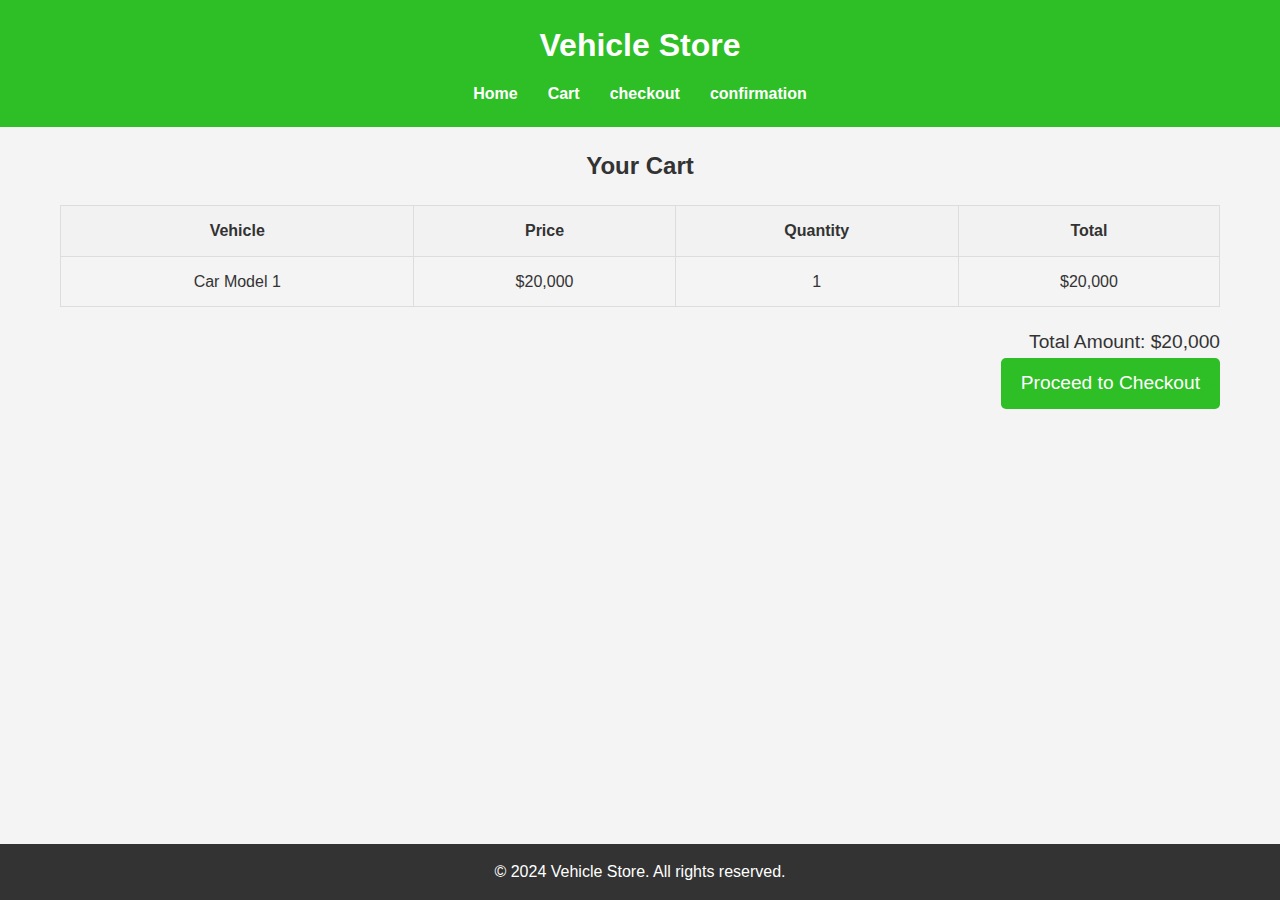
<file: Cart.html>
<!DOCTYPE html>
<html lang="en">

<head>
    <meta charset="UTF-8">
    <meta name="viewport" content="width=device-width, initial-scale=1.0">
    <title>Vehicle Store - Cart</title>
    <link rel="icon" href="img/muscle-car-logo-illustration-emblem-design-on-white-background-free-vector.jpg">
    <link rel="stylesheet" href="Cart.css">
</head>

<body>
    <header>
        <h1>Vehicle Store</h1>
        <nav>
            <ul>
                <li><a href="index.html">Home</a></li>
                <li><a href="Cart.html">Cart</a></li>
                <li><a href="chaeckout.html">checkout</a></li>
                <li><a href="confirmation.html">confirmation</a></li>
            </ul>
        </nav>
    </header>

    <main>
        <h2>Your Cart</h2>
        <table>
            <thead>
                <tr>
                    <th>Vehicle</th>
                    <th>Price</th>
                    <th>Quantity</th>
                    <th>Total</th>
                </tr>
            </thead>
            <tbody>
                <!-- Example Cart Item -->
                <tr>
                    <td>Car Model 1</td>
                    <td>$20,000</td>
                    <td>1</td>
                    <td>$20,000</td>
                </tr>
                <!-- Repeat similar rows for other cart items -->
            </tbody>
        </table>
        <div class="cart-summary">
            <p>Total Amount: $20,000</p>
            <a href="chaeckout.html" class="checkout-button">Proceed to Checkout</a>
        </div>
    </main>

    <footer>
        <p>&copy; 2024 Vehicle Store. All rights reserved.</p>
    </footer>
</body>

</html>
</file>
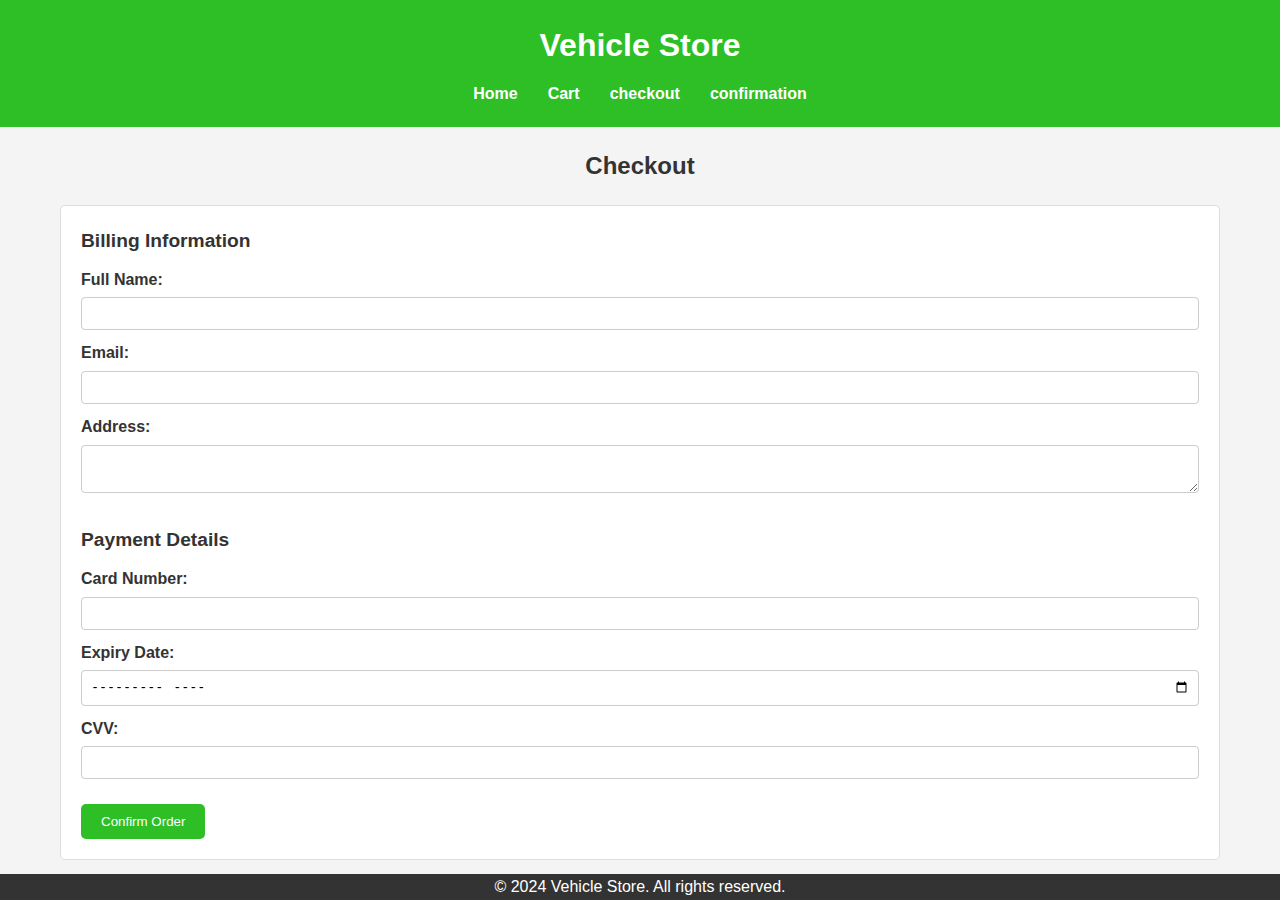
<file: chaeckout.html>
<!DOCTYPE html>
<html lang="en">

<head>
    <meta charset="UTF-8">
    <meta name="viewport" content="width=device-width, initial-scale=1.0">
    <title>Vehicle Store - Checkout</title>
    <link rel="icon" href="img/muscle-car-logo-illustration-emblem-design-on-white-background-free-vector.jpg">
    <link rel="stylesheet" href="chaeckout.css">
</head>

<body>
    <header>
        <h1>Vehicle Store</h1>
        <nav>
            <ul>
                <li><a href="index.html">Home</a></li>
                <li><a href="Cart.html">Cart</a></li>
                <li><a href="chaeckout.html">checkout</a></li>
                <li><a href="confirmation.html">confirmation</a></li>
            </ul>
        </nav>
    </header>

    <main>
        <h2>Checkout</h2>
        <form action="confirmation.html" method="POST">
            <fieldset>
                <legend>Billing Information</legend>
                <label for="name">Full Name:</label>
                <input type="text" id="name" name="name" required>

                <label for="email">Email:</label>
                <input type="email" id="email" name="email" required>

                <label for="address">Address:</label>
                <textarea id="address" name="address" required></textarea>
            </fieldset>

            <fieldset>
                <legend>Payment Details</legend>
                <label for="card">Card Number:</label>
                <input type="text" id="card" name="card" required>

                <label for="expiry">Expiry Date:</label>
                <input type="month" id="expiry" name="expiry" required>

                <label for="cvv">CVV:</label>
                <input type="number" id="cvv" name="cvv" required>
            </fieldset>

            <button type="submit" class="submit-button">Confirm Order</button>
        </form>
    </main>

    <footer>
        <p>&copy; 2024 Vehicle Store. All rights reserved.</p>
    </footer>
</body>

</html>
</file>
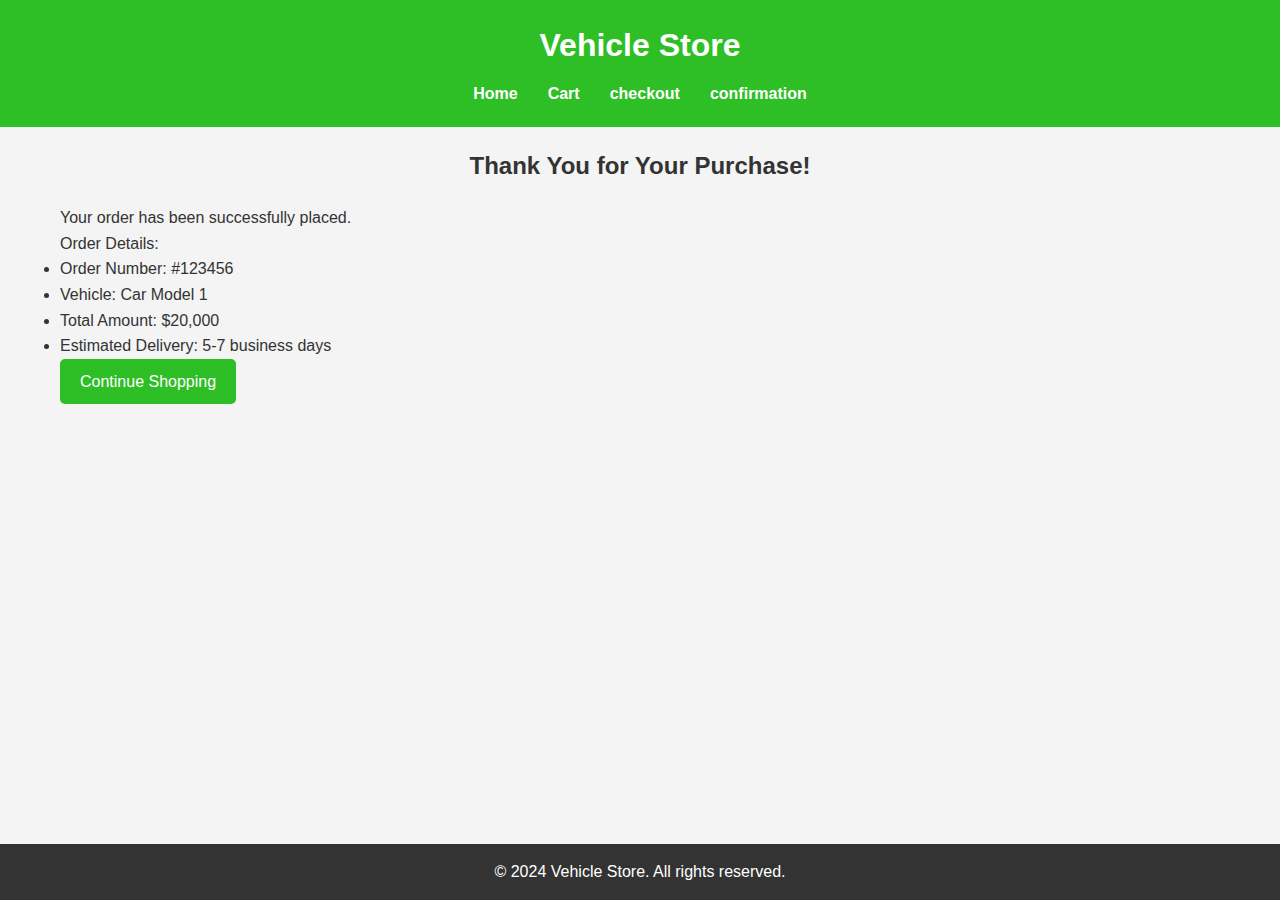
<file: confirmation.html>
<!DOCTYPE html>
<html lang="en">

<head>
    <meta charset="UTF-8">
    <meta name="viewport" content="width=device-width, initial-scale=1.0">
    <title>Vehicle Store - Order Confirmation</title>
    <link rel="icon" href="img/muscle-car-logo-illustration-emblem-design-on-white-background-free-vector.jpg">
    <link rel="stylesheet" href="confirmation.css">
</head>

<body>
    <header>
        <h1>Vehicle Store</h1>
        <nav>
            <ul>
                <li><a href="index.html">Home</a></li>
                <li><a href="Cart.html">Cart</a></li>
                <li><a href="chaeckout.html">checkout</a></li>
                <li><a href="confirmation.html">confirmation</a></li>
            </ul>
        </nav>
    </header>

    <main>
        <h2>Thank You for Your Purchase!</h2>
        <p>Your order has been successfully placed.</p>
        <p>Order Details:</p>
        <ul>
            <li>Order Number: #123456</li>
            <li>Vehicle: Car Model 1</li>
            <li>Total Amount: $20,000</li>
            <li>Estimated Delivery: 5-7 business days</li>
        </ul>
        <a href="index.html" class="continue-button">Continue Shopping</a>
    </main>

    <footer>
        <p>&copy; 2024 Vehicle Store. All rights reserved.</p>
    </footer>
</body>

</html>
</file>
<file: Cart.css>
/* Reset some default styles */
* {
    margin: 0;
    padding: 0;
    box-sizing: border-box;
}

/* Body Styling */
body {
    font-family: Arial, sans-serif;
    background-color: #f4f4f4;
    color: #333;
    line-height: 1.6;
}

/* Header Styling */
header {
    background-color: #2ebe26;
    color: #fff;
    padding: 20px 0;
    text-align: center;
}

header h1 {
    margin-bottom: 10px;
}

nav ul {
    list-style: none;
    display: flex;
    justify-content: center;
}

nav li {
    margin: 0 15px;
}

nav a {
    color: #fff;
    text-decoration: none;
    font-weight: bold;
}

nav a:hover {
    text-decoration: underline;
}

/* Main Content Styling */
main {
    padding: 20px;
    max-width: 1200px;
    margin: auto;
}

h2 {
    margin-bottom: 20px;
    text-align: center;
}

/* Product Grid Styling */
.product-grid {
    display: grid;
    grid-template-columns: repeat(auto-fit, minmax(250px, 1fr));
    gap: 20px;
}

.product-card {
    background-color: #fff;
    padding: 15px;
    border: 1px solid #ddd;
    text-align: center;
    border-radius: 5px;
}

.product-card img {
    max-width: 100%;
    height: auto;
    border-bottom: 1px solid #ddd;
    padding-bottom: 15px;
    margin-bottom: 15px;
}

.product-card h3 {
    margin-bottom: 10px;
}

.product-card p {
    margin-bottom: 15px;
    font-size: 1.1em;
    color: #555;
}

.product-card button {
    padding: 10px 20px;
    background-color: #28a745;
    border: none;
    color: #fff;
    cursor: pointer;
    border-radius: 5px;
}

.product-card button:hover {
    background-color: #218838;
}

/* Table Styling for Cart */
table {
    width: 100%;
    border-collapse: collapse;
    margin-bottom: 20px;
}

table, th, td {
    border: 1px solid #ddd;
}

th, td {
    padding: 12px;
    text-align: center;
}

th {
    background-color: #f2f2f2;
}

.cart-summary {
    text-align: right;
    font-size: 1.2em;
}

.checkout-button, .submit-button, .continue-button {
    display: inline-block;
    padding: 10px 20px;
    background-color: #2ebe26;
    color: #fff;
    text-decoration: none;
    border: none;
    border-radius: 5px;
    cursor: pointer;
}

.checkout-button:hover, .submit-button:hover, .continue-button:hover {
    background-color: #0056b3;
}

/* Form Styling for Checkout */
form {
    background-color: #fff;
    padding: 20px;
    border: 1px solid #ddd;
    border-radius: 5px;
}

fieldset {
    border: none;
    margin-bottom: 15px;
}

legend {
    font-size: 1.2em;
    margin-bottom: 10px;
    font-weight: bold;
}

label {
    display: block;
    margin-bottom: 5px;
    font-weight: bold;
}

input[type="text"],
input[type="email"],
input[type="number"],
input[type="month"],
textarea {
    width: 100%;
    padding: 8px;
    margin-bottom: 10px;
    border: 1px solid #ccc;
    border-radius: 4px;
}

textarea {
    resize: vertical;
}

/* Footer Styling */
footer {
    background-color: #333;
    color: #fff;
    text-align: center;
    padding: 15px 0;
    margin-top: 40px;
    position: fixed;
    width: 100%;
    bottom: 0;
}
</file>
<file: chaeckout.css>
/* Reset some default styles */
* {
    margin: 0;
    padding: 0;
    box-sizing: border-box;
}

/* Body Styling */
body {
    font-family: Arial, sans-serif;
    background-color: #f4f4f4;
    color: #333;
    line-height: 1.6;
}

/* Header Styling */
header {
    background-color: #2ebe26;
    color: #fff;
    padding: 20px 0;
    text-align: center;
}

header h1 {
    margin-bottom: 10px;
}

nav ul {
    list-style: none;
    display: flex;
    justify-content: center;
}

nav li {
    margin: 0 15px;
}

nav a {
    color: #fff;
    text-decoration: none;
    font-weight: bold;
}

nav a:hover {
    text-decoration: underline;
}

/* Main Content Styling */
main {
    padding: 20px;
    max-width: 1200px;
    margin: auto;
}

h2 {
    margin-bottom: 20px;
    text-align: center;
}

/* Product Grid Styling */
.product-grid {
    display: grid;
    grid-template-columns: repeat(auto-fit, minmax(250px, 1fr));
    gap: 20px;
}

.product-card {
    background-color: #fff;
    padding: 15px;
    border: 1px solid #ddd;
    text-align: center;
    border-radius: 5px;
}

.product-card img {
    max-width: 100%;
    height: auto;
    border-bottom: 1px solid #ddd;
    padding-bottom: 15px;
    margin-bottom: 15px;
}

.product-card h3 {
    margin-bottom: 10px;
}

.product-card p {
    margin-bottom: 15px;
    font-size: 1.1em;
    color: #555;
}

.product-card button {
    padding: 10px 20px;
    background-color: #28a745;
    border: none;
    color: #fff;
    cursor: pointer;
    border-radius: 5px;
}

.product-card button:hover {
    background-color: #218838;
}

/* Table Styling for Cart */
table {
    width: 100%;
    border-collapse: collapse;
    margin-bottom: 20px;
}

table, th, td {
    border: 1px solid #ddd;
}

th, td {
    padding: 12px;
    text-align: center;
}

th {
    background-color: #f2f2f2;
}

.cart-summary {
    text-align: right;
    font-size: 1.2em;
}

.checkout-button, .submit-button, .continue-button {
    display: inline-block;
    padding: 10px 20px;
    background-color: #2ebe26;
    color: #fff;
    text-decoration: none;
    border: none;
    border-radius: 5px;
    cursor: pointer;
}

.checkout-button:hover, .submit-button:hover, .continue-button:hover {
    background-color: #0056b3;
}

/* Form Styling for Checkout */
form {
    background-color: #fff;
    padding: 20px;
    border: 1px solid #ddd;
    border-radius: 5px;
}

fieldset {
    border: none;
    margin-bottom: 15px;
}

legend {
    font-size: 1.2em;
    margin-bottom: 10px;
    font-weight: bold;
}

label {
    display: block;
    margin-bottom: 5px;
    font-weight: bold;
}

input[type="text"],
input[type="email"],
input[type="number"],
input[type="month"],
textarea {
    width: 100%;
    padding: 8px;
    margin-bottom: 10px;
    border: 1px solid #ccc;
    border-radius: 4px;
}

textarea {
    resize: vertical;
}

/* Footer Styling */
footer {
    background-color: #333;
    color: #fff;
    text-align: center;
    padding: 0px 0;
    margin-top: 40px;
    position: fixed;
    width: 100%;
    bottom: 0;
}
</file>
<file: confirmation.css>
/* Reset some default styles */
* {
    margin: 0;
    padding: 0;
    box-sizing: border-box;
}

/* Body Styling */
body {
    font-family: Arial, sans-serif;
    background-color: #f4f4f4;
    color: #333;
    line-height: 1.6;
}

/* Header Styling */
header {
    background-color: #2ebe26;
    color: #fff;
    padding: 20px 0;
    text-align: center;
}

header h1 {
    margin-bottom: 10px;
}

nav ul {
    list-style: none;
    display: flex;
    justify-content: center;
}

nav li {
    margin: 0 15px;
}

nav a {
    color: #fff;
    text-decoration: none;
    font-weight: bold;
}

nav a:hover {
    text-decoration: underline;
}

/* Main Content Styling */
main {
    padding: 20px;
    max-width: 1200px;
    margin: auto;
}

h2 {
    margin-bottom: 20px;
    text-align: center;
}

/* Product Grid Styling */
.product-grid {
    display: grid;
    grid-template-columns: repeat(auto-fit, minmax(250px, 1fr));
    gap: 20px;
}

.product-card {
    background-color: #fff;
    padding: 15px;
    border: 1px solid #ddd;
    text-align: center;
    border-radius: 5px;
}

.product-card img {
    max-width: 100%;
    height: auto;
    border-bottom: 1px solid #ddd;
    padding-bottom: 15px;
    margin-bottom: 15px;
}

.product-card h3 {
    margin-bottom: 10px;
}

.product-card p {
    margin-bottom: 15px;
    font-size: 1.1em;
    color: #555;
}

.product-card button {
    padding: 10px 20px;
    background-color: #28a745;
    border: none;
    color: #fff;
    cursor: pointer;
    border-radius: 5px;
}

.product-card button:hover {
    background-color: #218838;
}

/* Table Styling for Cart */
table {
    width: 100%;
    border-collapse: collapse;
    margin-bottom: 20px;
}

table, th, td {
    border: 1px solid #ddd;
}

th, td {
    padding: 12px;
    text-align: center;
}

th {
    background-color: #f2f2f2;
}

.cart-summary {
    text-align: right;
    font-size: 1.2em;
}

.checkout-button, .submit-button, .continue-button {
    display: inline-block;
    padding: 10px 20px;
    background-color: #2ebe26;
    color: #fff;
    text-decoration: none;
    border: none;
    border-radius: 5px;
    cursor: pointer;
}

.checkout-button:hover, .submit-button:hover, .continue-button:hover {
    background-color: #0056b3;
}

/* Form Styling for Checkout */
form {
    background-color: #fff;
    padding: 20px;
    border: 1px solid #ddd;
    border-radius: 5px;
}

fieldset {
    border: none;
    margin-bottom: 15px;
}

legend {
    font-size: 1.2em;
    margin-bottom: 10px;
    font-weight: bold;
}

label {
    display: block;
    margin-bottom: 5px;
    font-weight: bold;
}

input[type="text"],
input[type="email"],
input[type="number"],
input[type="month"],
textarea {
    width: 100%;
    padding: 8px;
    margin-bottom: 10px;
    border: 1px solid #ccc;
    border-radius: 4px;
}

textarea {
    resize: vertical;
}

/* Footer Styling */
footer {
    background-color: #333;
    color: #fff;
    text-align: center;
    padding: 15px 0;
    margin-top: 40px;
    position: fixed;
    width: 100%;
    bottom: 0;
}
</file>
